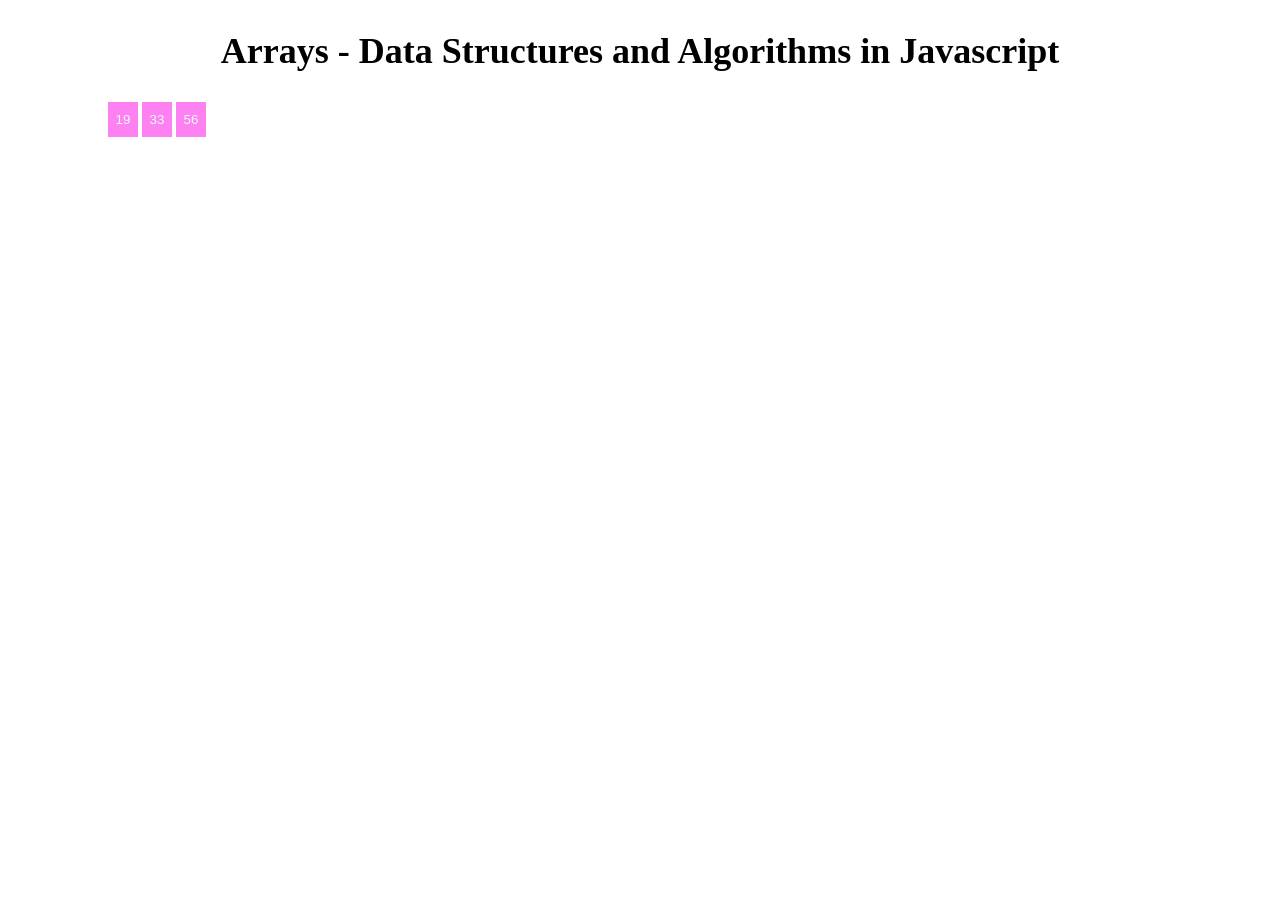
<file: JavaScript-(JS)/Arrays/index.html>
<!DOCTYPE html>
<html lang="en">
  <head>
    <meta charset="UTF-8" />
    <meta http-equiv="X-UA-Compatible" content="IE=edge" />
    <meta name="viewport" content="width=device-width, initial-scale=1.0" />
    <title>( Arrays )</title>
    <style>
      .hour,
      .minute,
      .second {
        height: 35px;
        width: 30px;
        margin: auto;
        position: relative;
        left: 100px;
        background-color: rgb(253, 129, 241);
        border: 1px;
        color: aliceblue;
      }
    </style>
  </head>
  <body>
    <div style="text-align: center; font-size: 24px">
      <h2>Arrays - Data Structures and Algorithms in Javascript</h2>
    </div>
    <div class="clock">
      <button class="hour"></button>
      <button class="minute"></button>
      <button class="second"></button>
    </div>
    <script src="./script.js"></script>
  </body>
</html>
</file>
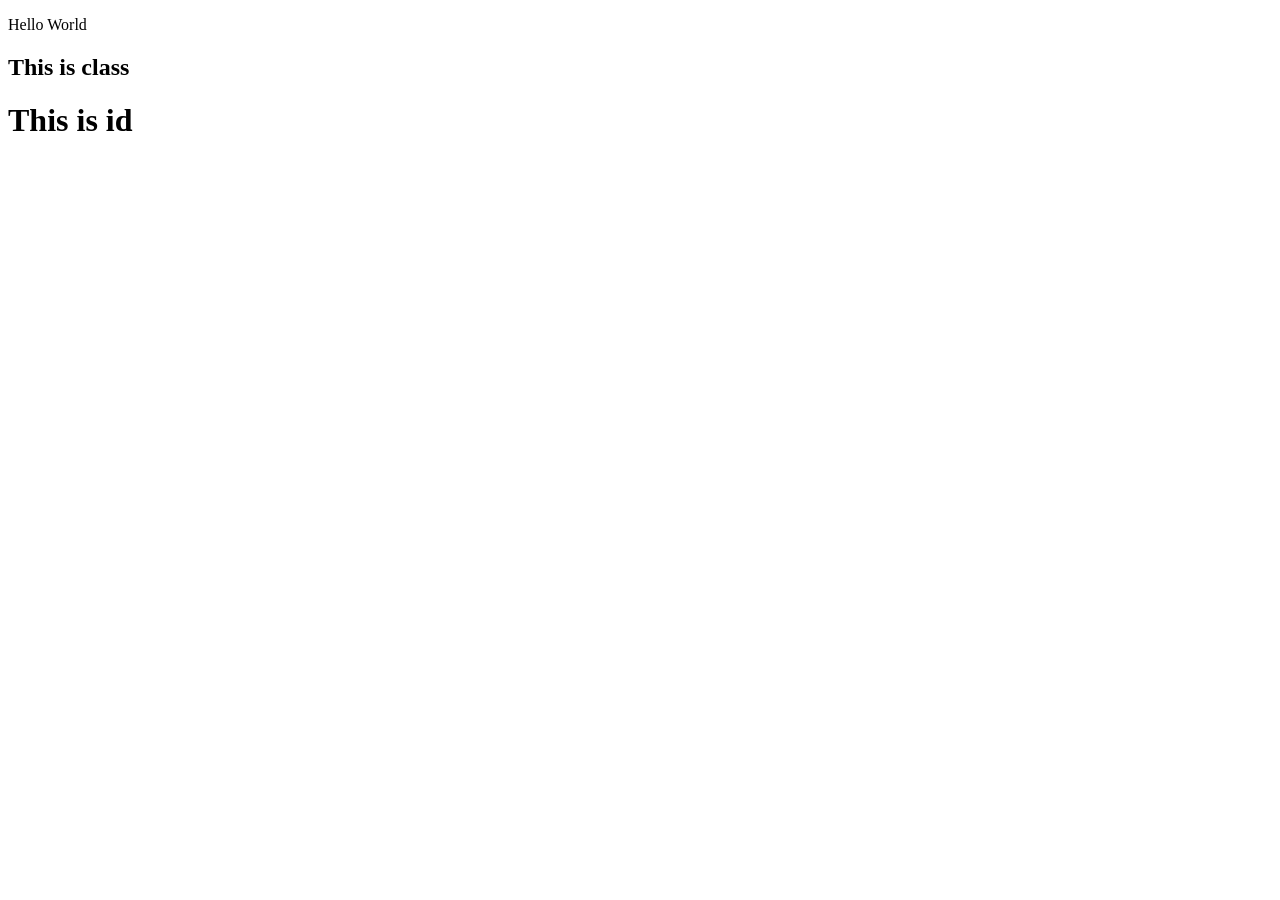
<file: JavaScript-(JS)/DOM/index.html>
<!DOCTYPE html>
<html lang="en">
  <head>
    <meta charset="UTF-8" />
    <meta http-equiv="X-UA-Compatible" content="IE=edge" />
    <meta name="viewport" content="width=device-width, initial-scale=1.0" />
    <title>DOM</title>
  </head>
  <body>
    <div>
      <p>Hello World</p>
      <h2 class="heading">This is class</h2>
      <h1 id="headerID">This is id</h1>
    </div>
    <script src="./script.js"></script>
  </body>
</html>
</file>
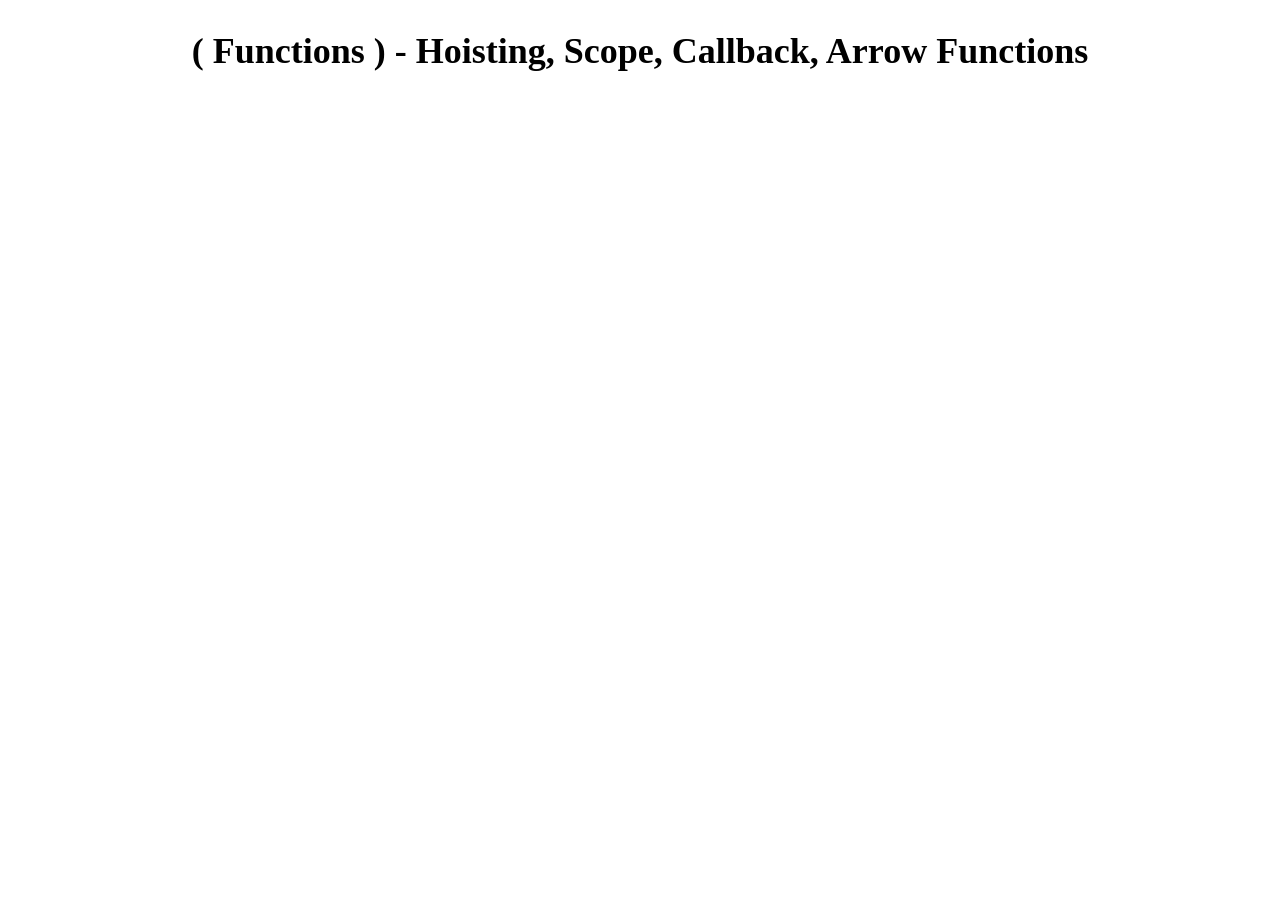
<file: JavaScript-(JS)/Functions/index.html>
<!DOCTYPE html>
<html lang="en">
  <head>
    <meta charset="UTF-8" />
    <meta http-equiv="X-UA-Compatible" content="IE=edge" />
    <meta name="viewport" content="width=device-width, initial-scale=1.0" />
    <title>( Functions )</title>
  </head>
  <body>
    <div style="text-align: center; font-size: 24px">
      <h2>( Functions ) - Hoisting, Scope, Callback, Arrow Functions</h2>
    </div>
    <script src="./script.js"></script>
    <!-- <script src="./Math.js"></script> -->
    <!-- <script src="./out_interval.js"></script> -->
  </body>
</html>
</file>
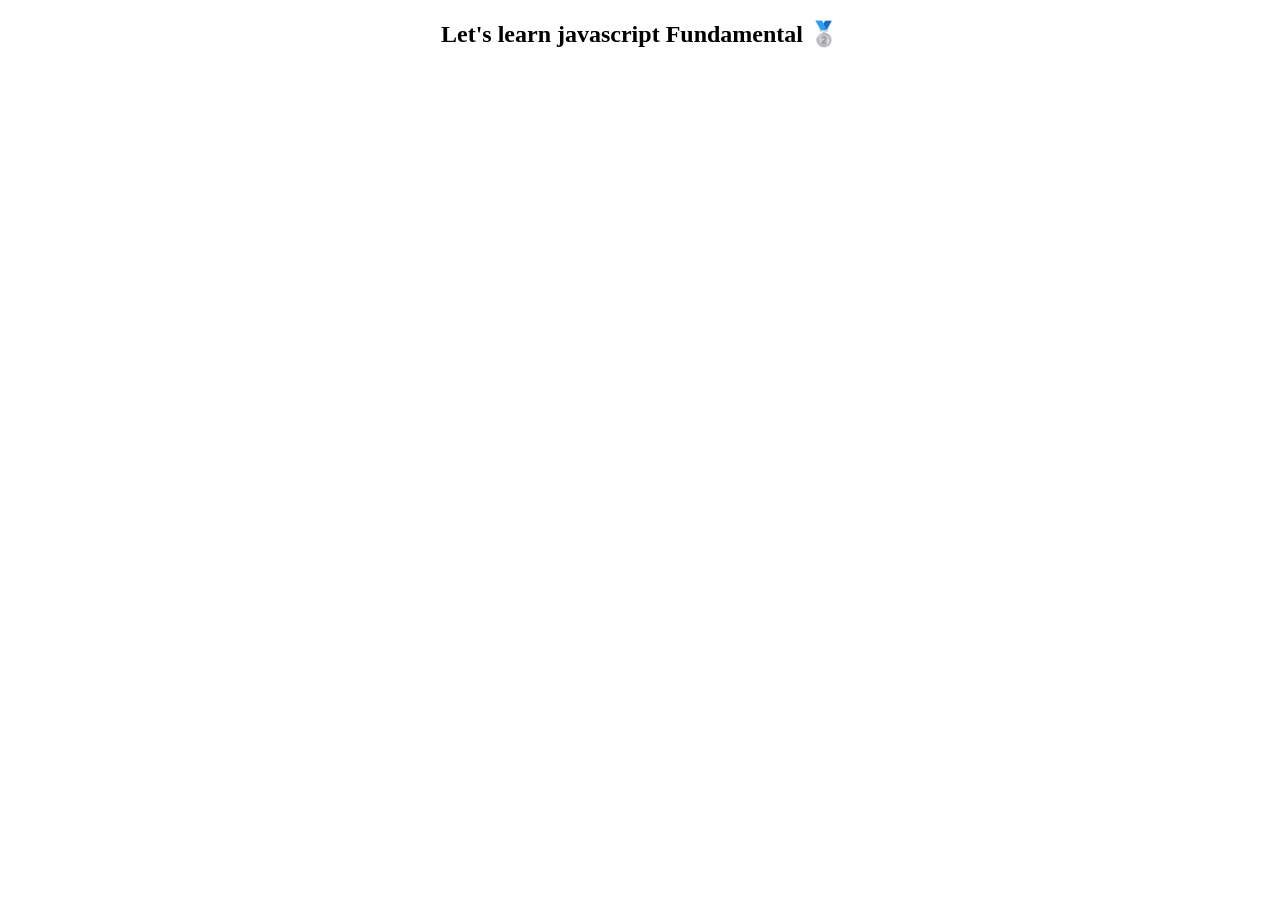
<file: JavaScript-(JS)/Learn-javascript/index.html>
<!DOCTYPE html>
<html lang="en">
  <head>
    <meta charset="UTF-8" />
    <meta http-equiv="X-UA-Compatible" content="IE=edge" />
    <meta name="viewport" content="width=device-width, initial-scale=1.0" />
    <title>Javascript-Fundamental</title>
  </head>
  <body>
    <h2 style="text-align: center">Let's learn javascript Fundamental 🥈</h2>

    <!-- <script src="./script.js"></script> -->
    <!-- <script src="./hoisting.js"></script> -->
    <!-- <script src="./object.js"></script> -->
    <!-- <script src="./asynchronous.js"></script> -->
    <!-- <script src="./spread.js"></script> -->
    <script type="module" src="./tools.js"></script>
  </body>
</html>
</file>
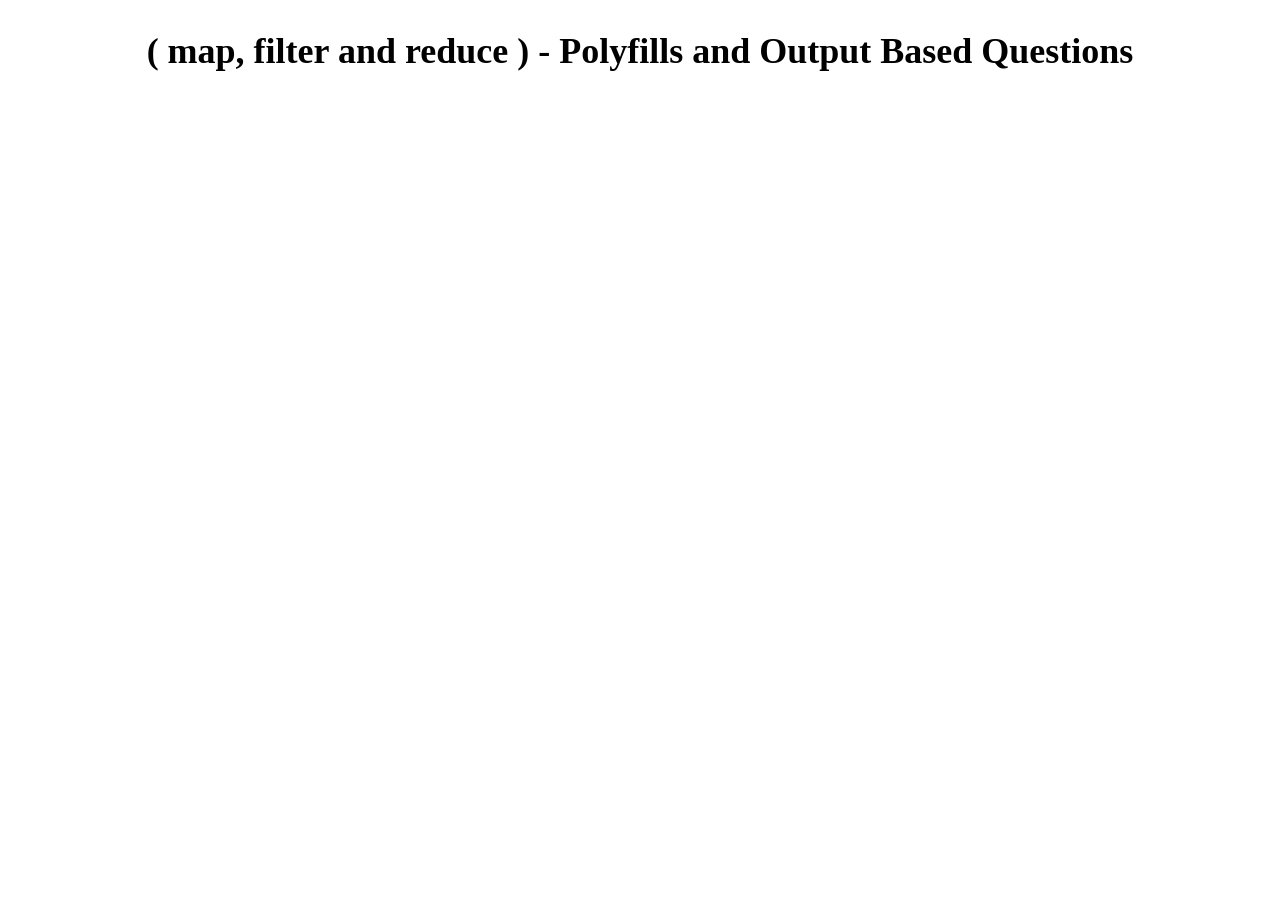
<file: JavaScript-(JS)/map-filter-reduce/index.html>
<!DOCTYPE html>
<html lang="en">
  <head>
    <meta charset="UTF-8" />
    <meta http-equiv="X-UA-Compatible" content="IE=edge" />
    <meta name="viewport" content="width=device-width, initial-scale=1.0" />
    <title>map, filter and reduce</title>
  </head>
  <body>
    <div style="text-align: center; font-size: 24px">
      <h2>( map, filter and reduce ) - Polyfills and Output Based Questions</h2>
    </div>
    <script src="./script.js"></script>
  </body>
</html>
</file>
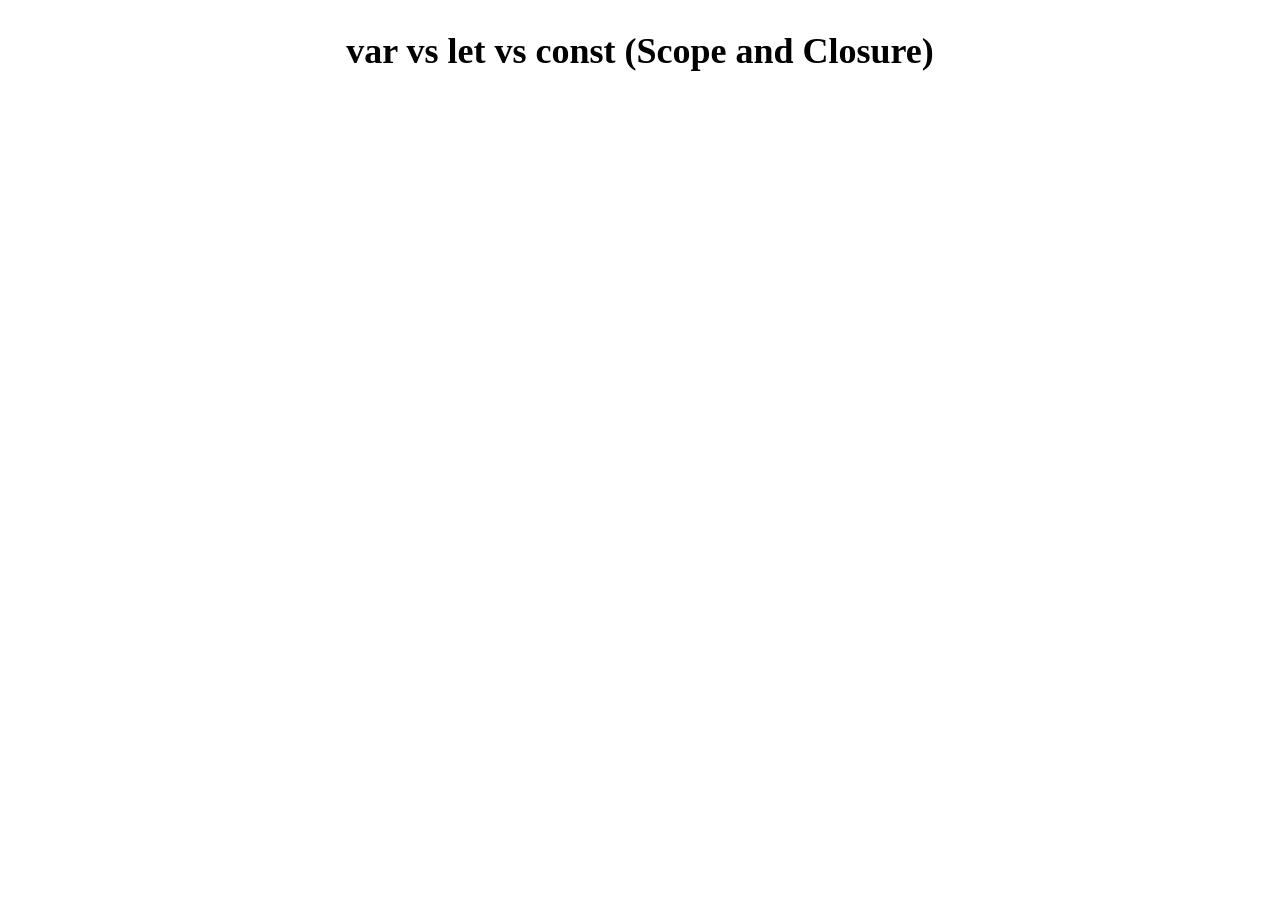
<file: JavaScript-(JS)/var-let-const/index.html>
<!DOCTYPE html>
<html lang="en">
  <head>
    <meta charset="UTF-8" />
    <meta http-equiv="X-UA-Compatible" content="IE=edge" />
    <meta name="viewport" content="width=device-width, initial-scale=1.0" />
    <title>var vs let vs const</title>
  </head>
  <body>
    <div style="text-align: center; font-size: 24px">
      <h2>var vs let vs const (Scope and Closure)</h2>
    </div>
    <script src="./script.js"></script>
  </body>
</html>
</file>
